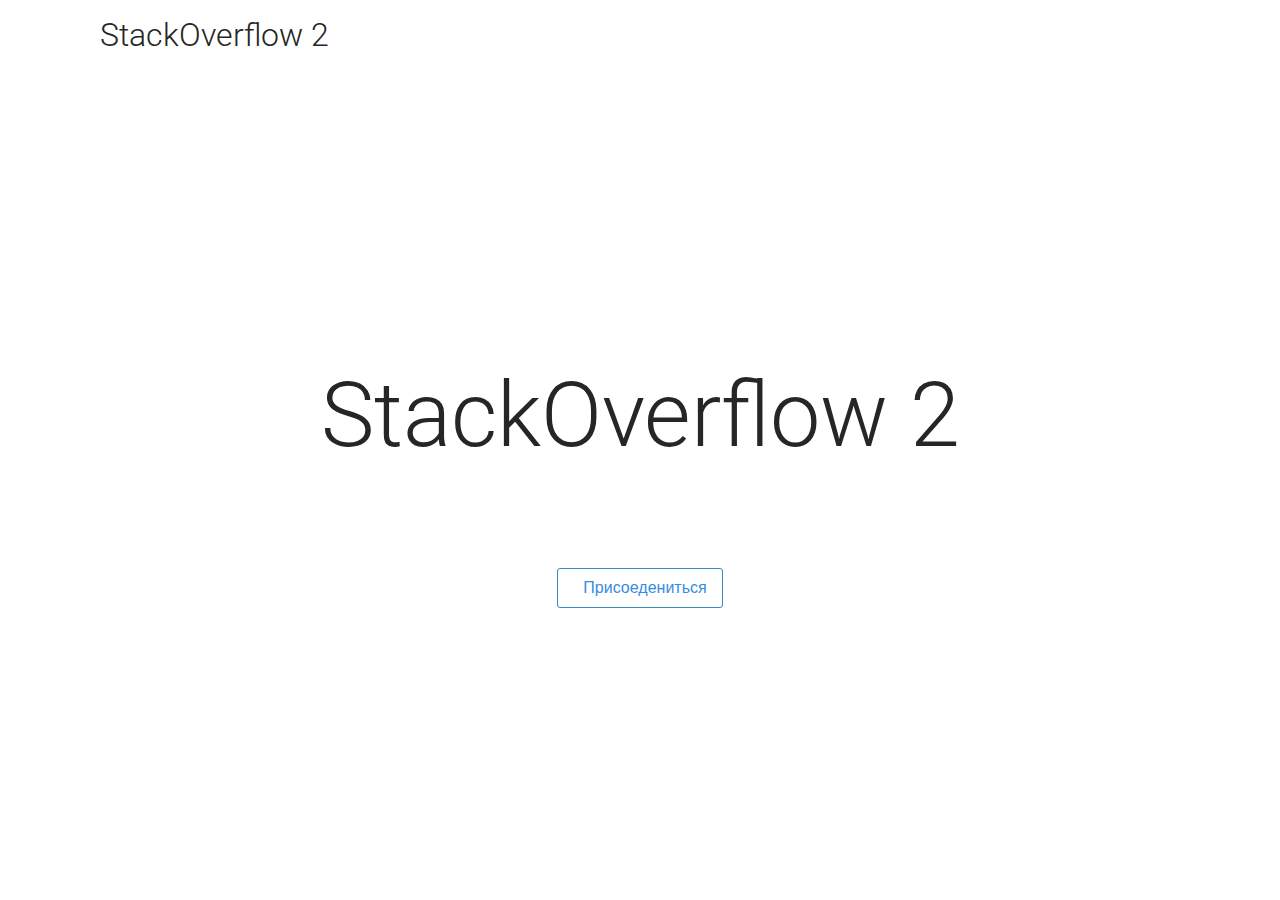
<file: index.html>
<!DOCTYPE html>
<html lang="en">
<head>
	<meta charset="UTF-8">
	<title></title>
	<link rel="stylesheet" href="https://use.fontawesome.com/releases/v5.0.13/css/all.css" integrity="sha384-DNOHZ68U8hZfKXOrtjWvjxusGo9WQnrNx2sqG0tfsghAvtVlRW3tvkXWZh58N9jp" crossorigin="anonymous">
	<link rel="stylesheet" href="css/main.min.css">
</head>
<body>
	<div id="wrapper">
		
		<header class="header">
			<div class="header_content">
				<div class="header_logo">
					<h1><a href="/">StackOverflow 2</a></h1>
				</div>
				<div class="header_auth">
					<a href="/pages/auth.html">
						<i class="fas fa-sign-in-alt" id="sign_in"></i>
					</a>
				</div>
			</div>
			<div class="header_inner_content">
				<div class="main_default_content">
					<header class="header_text">
						<h1>StackOverflow 2</h1>
					</header>
					<button type="submit">
						<i class="fas fa-sign-in-alt" id="sign_in"></i>
						<a href="/pages/auth.html">Присоедениться</a>
					</button>
				</div>
			</div>
		</header>

	</div>

	<!-- script -->
	<script src="https://cdnjs.cloudflare.com/ajax/libs/jquery/3.3.1/jquery.min.js"></script>

	<!-- js code -->
	<script>
		$('#sign_in').click(function(){
			$('.main_default_content').addClass('hidden');
			$('.auth_form').addClass('active');
		});
	</script>

</body>
</html>
</file>
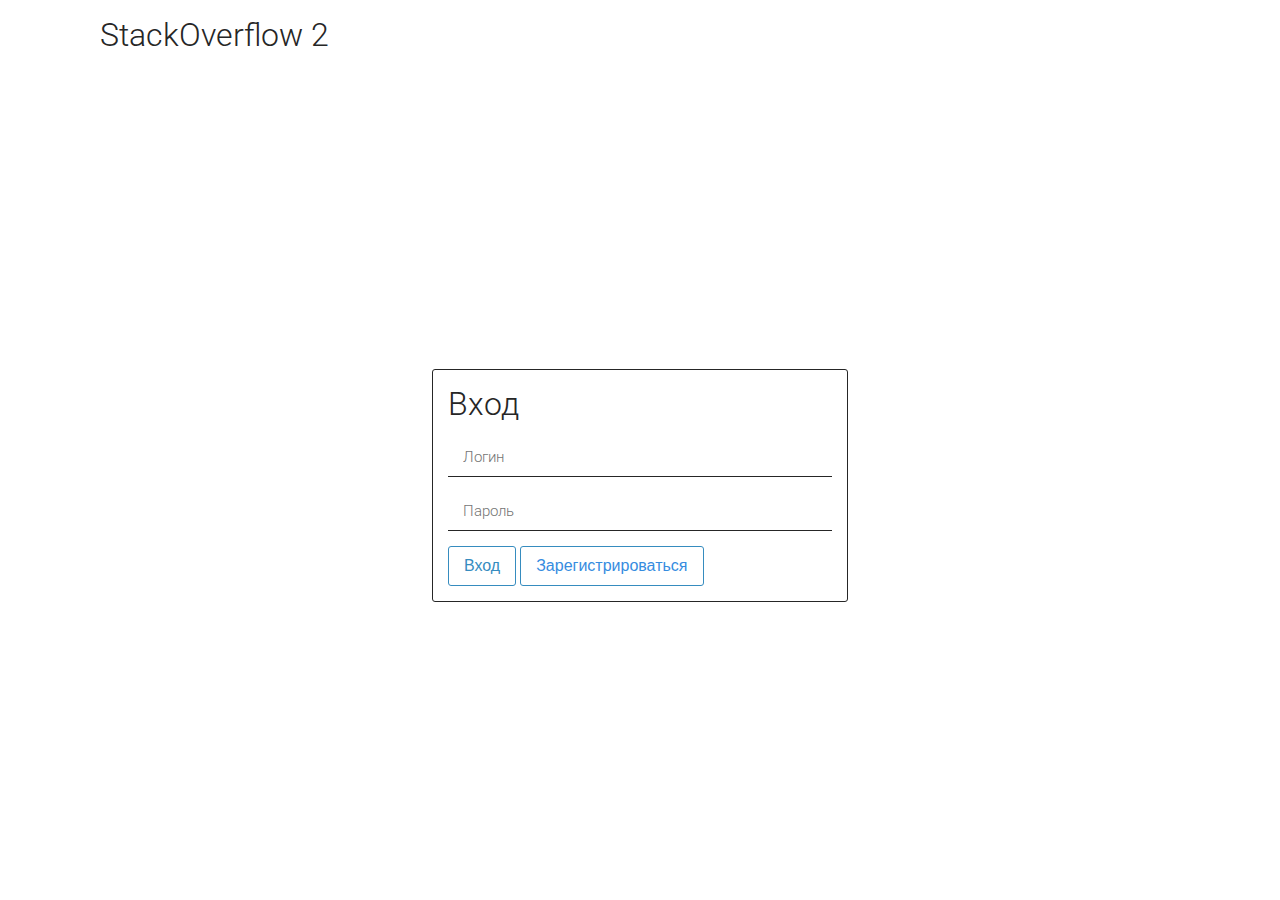
<file: pages/auth.html>
<!DOCTYPE html>
<html lang="en">
<head>
	<meta charset="UTF-8">
	<title>asd</title>
	<link rel="stylesheet" href="https://use.fontawesome.com/releases/v5.0.13/css/all.css" integrity="sha384-DNOHZ68U8hZfKXOrtjWvjxusGo9WQnrNx2sqG0tfsghAvtVlRW3tvkXWZh58N9jp" crossorigin="anonymous">
	<link rel="stylesheet" href="/css/main.min.css">
</head>
<body>
	<div id="wrapper">
		
		<header class="header">
			<div class="header_content">
				<div class="header_logo">
					<h1><a href="/">StackOverflow 2</a></h1>
				</div>
				<div class="header_auth">
					<i class="fas fa-sign-in-alt" id="sign_in"></i>
				</div>
			</div>
			<div class="header_inner_content">
				<div class="auth_form">
					<header class="auth_text">
						<h1>Вход</h1>
					</header>
					<!-- По умолчанию ошибки и успехи скрыты! Выводить их лишь в нужных случиях -->
					<!-- <h1 class="auth_success">Получилось!</h1> -->
					<!-- <h1 class="auth_error">Ошибка!</h1> -->
					<form method="POST">
						<div class="auth_group">
							<input type="text" name="nickname" placeholder="Логин">
							<input type="password" name="password" placeholder="Пароль">
						</div>
						<button type="submit" name="do_auth">Вход</button>
						<button>
							<a href="/pages/signup.html">Зарегистрироваться</a>
						</button>
					</form>
				</div>
			</div>
		</header>

	</div>

	<!-- script -->
	<script src="https://cdnjs.cloudflare.com/ajax/libs/jquery/3.3.1/jquery.min.js"></script>

</body>
</html>
</file>
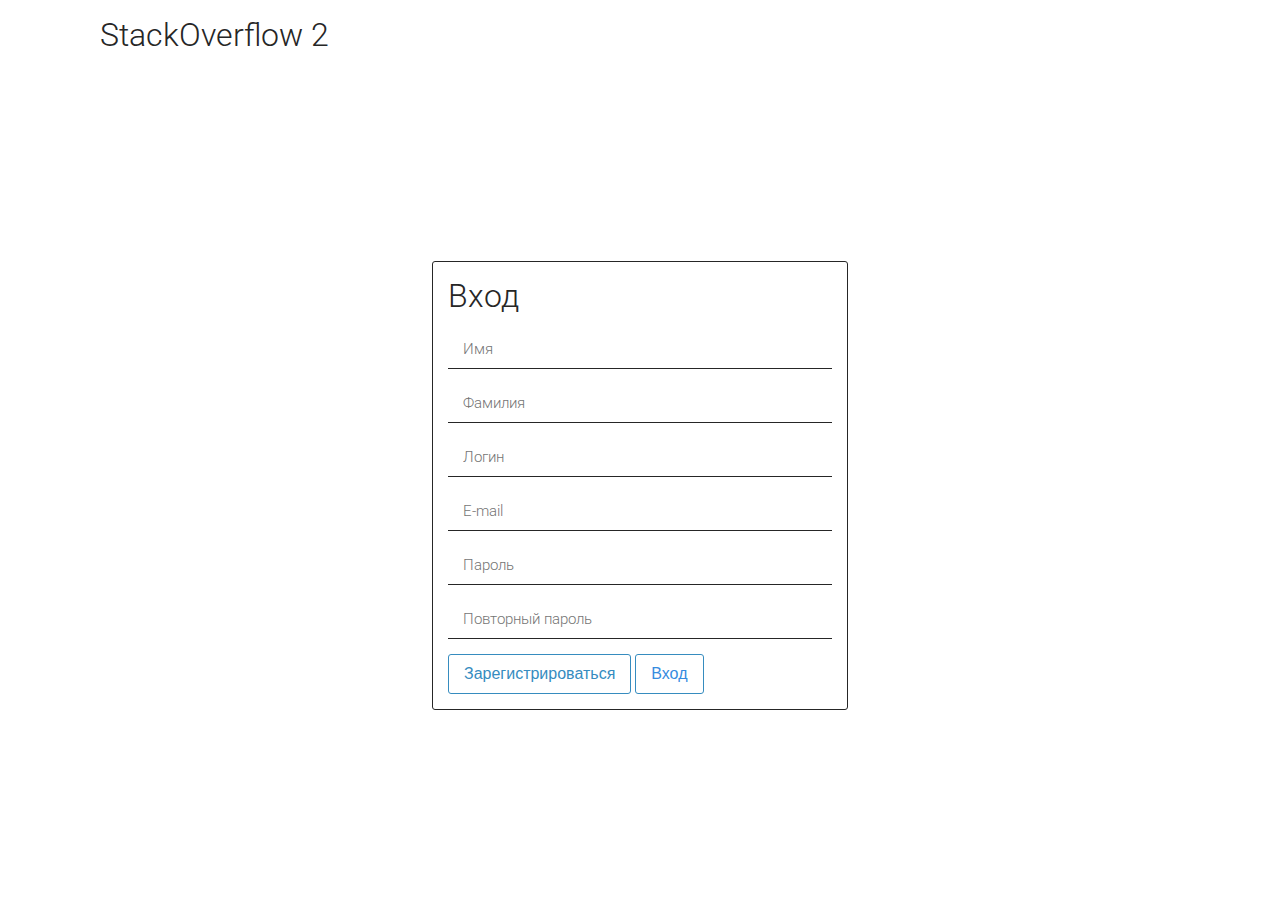
<file: pages/signup.html>
<!DOCTYPE html>
<html lang="en">
<head>
	<meta charset="UTF-8">
	<title>asd</title>
	<link rel="stylesheet" href="https://use.fontawesome.com/releases/v5.0.13/css/all.css" integrity="sha384-DNOHZ68U8hZfKXOrtjWvjxusGo9WQnrNx2sqG0tfsghAvtVlRW3tvkXWZh58N9jp" crossorigin="anonymous">
	<link rel="stylesheet" href="/css/main.min.css">
</head>
<body>
	<div id="wrapper">
		
		<header class="header">
			<div class="header_content">
				<div class="header_logo">
					<h1><a href="/">StackOverflow 2</a></h1>
				</div>
				<div class="header_auth">
					<i class="fas fa-sign-in-alt" id="sign_in"></i>
				</div>
			</div>
			<div class="header_inner_content">
				<div class="auth_form">
					<header class="auth_text">
						<h1>Вход</h1>
					</header>
					<!-- По умолчанию ошибки и успехи скрыты! Выводить их лишь в нужных случиях -->
					<!-- <h1 class="auth_success">Получилось!</h1> -->
					<!-- <h1 class="auth_error">Ошибка!</h1> -->
					<form method="POST">
						<div class="auth_group">
							<input type="text" name="name" placeholder="Имя">
							<input type="text" name="surname" placeholder="Фамилия">
						</div>
						<div class="auth_group">
							<input type="text" name="nickname" placeholder="Логин">
							<input type="email" name="email" placeholder="E-mail">
						</div>
						<div class="auth_group">
							<input type="password" name="password" placeholder="Пароль">
							<input type="password" name="password_2" placeholder="Повторный пароль">
						</div>
						<button type="submit" name="do_sig">Зарегистрироваться</button>
						<button>
							<a href="/pages/auth.html">Вход</a>
						</button>
					</form>
				</div>
			</div>
		</header>

	</div>

	<!-- script -->
	<script src="https://cdnjs.cloudflare.com/ajax/libs/jquery/3.3.1/jquery.min.js"></script>

</body>
</html>
</file>
<file: css/main.min.css>
@import url('https://fonts.googleapis.com/css?family=Roboto:300, 400');*{margin:0;padding:0}#wrapper,body,html{width:100%;height:100%}#wrapper{margin:0 auto}a{text-decoration:none}li,ul{list-style-type:none}button,input{outline:0}.header{width:100%;height:100vh;background:url(https://ideasphere.com/wp-content/uploads/2016/08/Savin-NY-Website-Background-Web-1-1024x576.jpg) center;background-size:cover}.header .header_content{width:100%;height:70px;display:-webkit-box;display:-webkit-flex;display:-ms-flexbox;display:flex;-webkit-box-pack:justify;-webkit-justify-content:space-between;-ms-flex-pack:justify;justify-content:space-between;-webkit-box-align:center;-webkit-align-items:center;-ms-flex-align:center;align-items:center;font-family:Roboto,sans-serif}.header .header_content .header_logo{margin-left:100px}.header .header_content .header_logo h1{font-weight:300}.header .header_content .header_logo h1 a{color:#262626}.header .header_content .header_auth{margin-right:100px}.header .header_content .header_auth i{font-size:25px;color:#262626}.header .header_inner_content{width:100%;height:-webkit-calc(100vh - 70px);height:calc(100vh - 70px);display:-webkit-box;display:-webkit-flex;display:-ms-flexbox;display:flex;-webkit-box-align:center;-webkit-align-items:center;-ms-flex-align:center;align-items:center;-webkit-box-pack:center;-webkit-justify-content:center;-ms-flex-pack:center;justify-content:center}.header .header_inner_content .main_default_content{display:-webkit-box;display:-webkit-flex;display:-ms-flexbox;display:flex;-webkit-box-align:center;-webkit-align-items:center;-ms-flex-align:center;align-items:center;-webkit-box-pack:center;-webkit-justify-content:center;-ms-flex-pack:center;justify-content:center;-webkit-box-orient:vertical;-webkit-box-direction:normal;-webkit-flex-direction:column;-ms-flex-direction:column;flex-direction:column}.header .header_inner_content .main_default_content .header_text h1{text-align:center;font-size:90px;font-family:Roboto,sans-serif;font-weight:300;color:#262626}.header .header_inner_content .main_default_content button{-webkit-align-self:flex-start;-ms-flex-item-align:start;align-self:flex-start;margin:100px auto;margin-bottom:0;padding:10px 15px;background:rgba(0,0,0,0);outline:0;border:1px solid #368cbf;-webkit-border-radius:3px;border-radius:3px;font-size:16px;color:#368cbf;-webkit-transition:all .2s;transition:all .2s}.header .header_inner_content .main_default_content button:hover{background:#368cbf;color:#fff}.header .header_inner_content .main_default_content button a{color:#368cdf}.header .header_inner_content .main_default_content button i{margin-right:10px}.header .header_inner_content .main_default_content button:hover{-webkit-transition:all .1s;transition:all .1s}.header .header_inner_content .main_default_content button:hover a{color:#fff}.header .header_inner_content .auth_form{width:30%;padding:15px;border:1px solid #262626;-webkit-border-radius:3px;border-radius:3px}.header .header_inner_content .auth_form .auth_text h1{font-family:Roboto,sans-serif;font-weight:300;color:#262626}.header .header_inner_content .auth_form form .auth_group{display:-webkit-box;display:-webkit-flex;display:-ms-flexbox;display:flex;-webkit-box-orient:vertical;-webkit-box-direction:normal;-webkit-flex-direction:column;-ms-flex-direction:column;flex-direction:column}.header .header_inner_content .auth_form form .auth_group input{font-size:15px;margin-top:15px;font-family:Roboto,sans-serif;font-weight:300;padding:10px 15px;border:0;border-bottom:1px solid #262626;background:rgba(0,0,0,0)}.header .header_inner_content .auth_form form .auth_group input:focus{border-bottom:1px solid #368cbf}.header .header_inner_content .auth_form button{margin-top:15px;padding:10px 15px;background:rgba(0,0,0,0);outline:0;border:1px solid #368cbf;-webkit-border-radius:3px;border-radius:3px;font-size:16px;color:#368cbf;-webkit-transition:all .2s;transition:all .2s}.header .header_inner_content .auth_form button:hover{background:#368cbf;color:#fff}.header .header_inner_content .auth_form button a{color:#368cdf}.header .header_inner_content .auth_form button:hover{-webkit-transition:all .1s;transition:all .1s}.header .header_inner_content .auth_form button:hover a{color:#fff}.auth_error,.auth_success{font-size:20px;font-family:Roboto,sans-serif;font-weight:300;color:#262626;padding:5px;background-color:#41d3bd;margin-top:10px}.auth_error{background:#ff7260}
</file>
